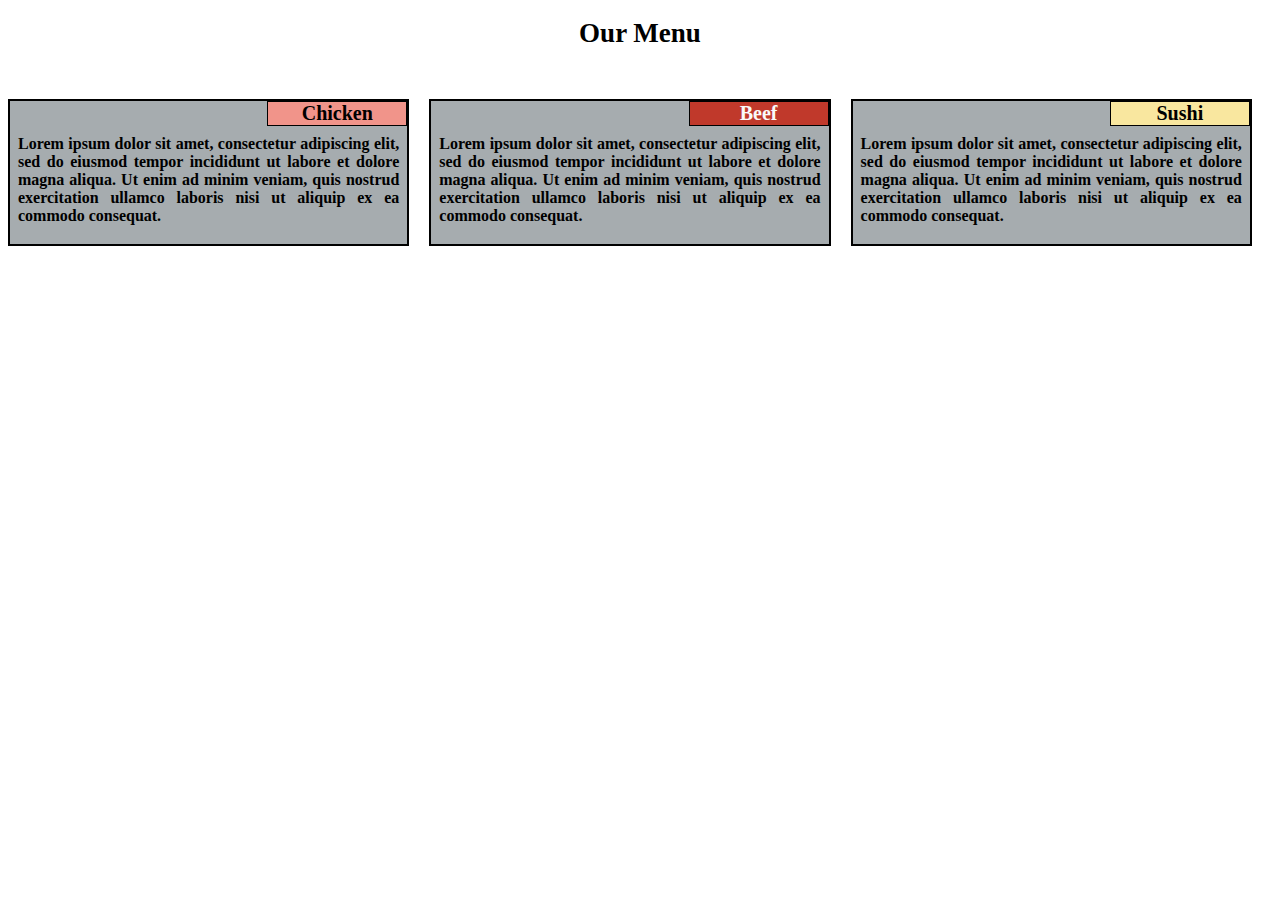
<file: module2-solution/index.html>
<!DOCTYPE html>
<html>
<head>
	<meta charset="utf-8">
	<meta name="viewport" content="width=device-width, initial-scale=1">
	<title>Our Menu</title>
	<!--link rel="stylesheet" type="text/css" href="../css/style.css"-->
	<link rel="stylesheet" type="text/css" href="css/style.css">
</head>

<body>
<h1>Our Menu</h1>
<div class="row">
  <div class="col-lg-4 col-md-6 col-sx-12">
  	<div class="section">
  		<span id='sub1'>Chicken</span>
  		<p>Lorem ipsum dolor sit amet, consectetur adipiscing elit, sed do eiusmod tempor incididunt ut labore et dolore magna aliqua. Ut enim ad minim veniam, quis nostrud exercitation ullamco laboris nisi ut aliquip ex ea commodo consequat.</p>
  	</div>
  </div>
  <div class="col-lg-4 col-md-6 col-sx-12">
  	<div class="section">
  		<span id='sub2'>Beef</span>
  		<p>Lorem ipsum dolor sit amet, consectetur adipiscing elit, sed do eiusmod tempor incididunt ut labore et dolore magna aliqua. Ut enim ad minim veniam, quis nostrud exercitation ullamco laboris nisi ut aliquip ex ea commodo consequat.</p>
  	</div>
  </div>
  <div class="col-lg-4 col-md-12 col-sx-12">
  	<div class="section">
  		<span id='sub3'>Sushi</span>
  		<p>Lorem ipsum dolor sit amet, consectetur adipiscing elit, sed do eiusmod tempor incididunt ut labore et dolore magna aliqua. Ut enim ad minim veniam, quis nostrud exercitation ullamco laboris nisi ut aliquip ex ea commodo consequat.</p>
  	</div>
</div>
</body>
</html>
</file>
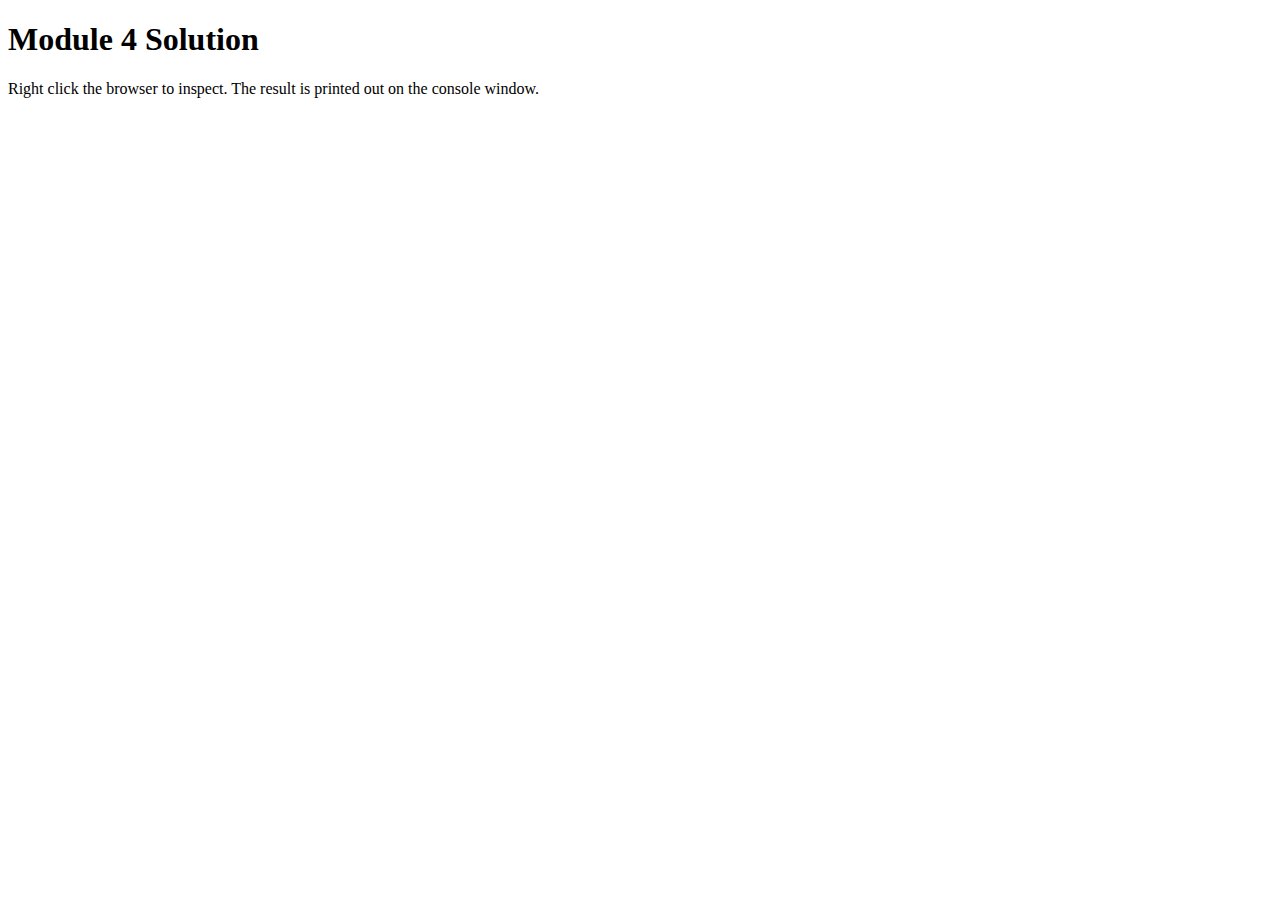
<file: module4-solution/index.html>
<!DOCTYPE html>
<html>
<head>
  <meta charset="utf-8">
  <title>Module 4 Solution</title>
  <script src="SpeakHello.js"></script>
  <script src="SpeakGoodBye.js"></script>
  <script src="script.js"></script>
</head>
<body>
  <h1>Module 4 Solution</h1>
  <p>Right click the browser to inspect. The result is printed out on the console window.</p>
</body>
</html>
</file>
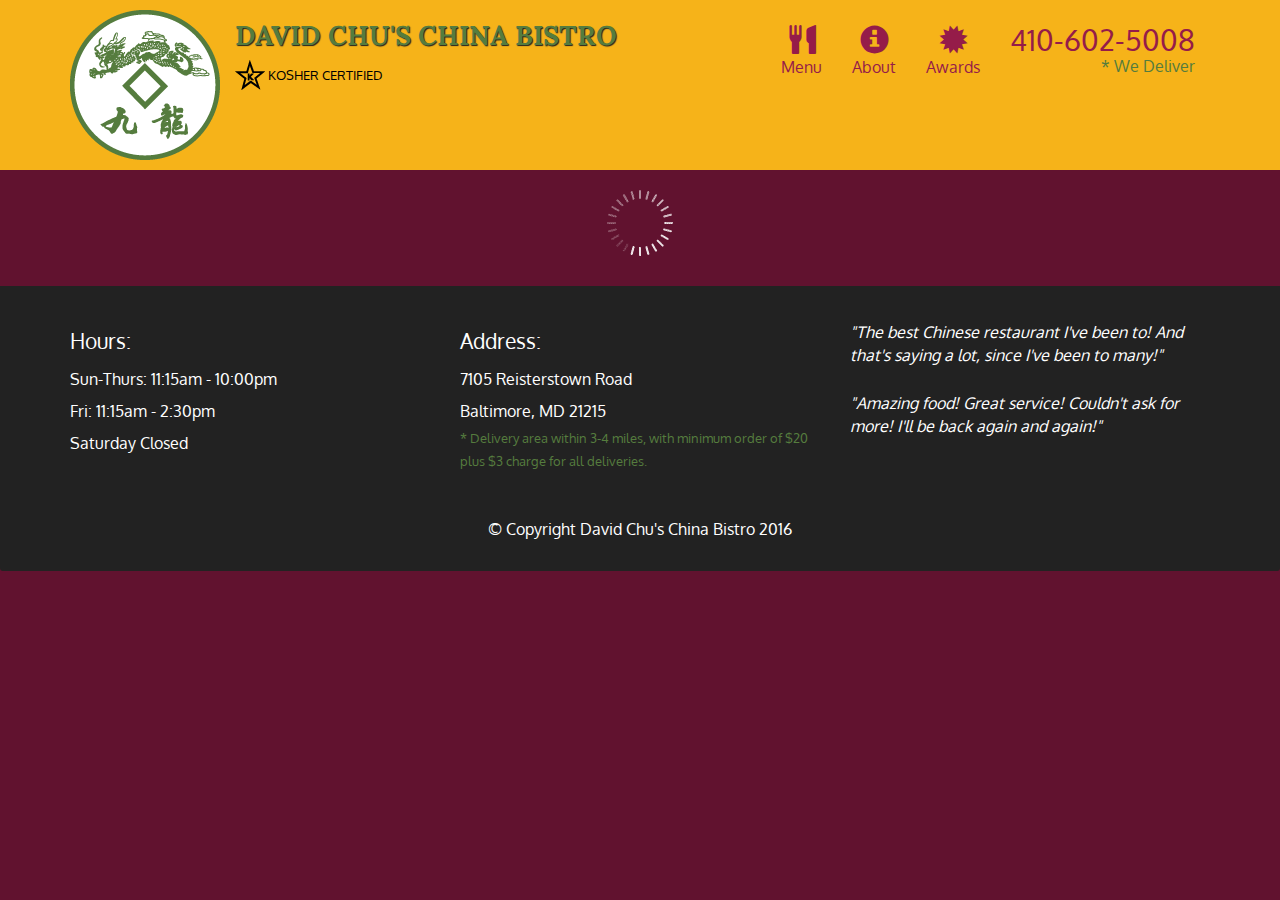
<file: module5-solution/index.html>
<!doctype html>
<html lang="en">
  <head>
    <meta charset="utf-8">
    <meta http-equiv="X-UA-Compatible" content="IE=edge">
    <meta name="viewport" content="width=device-width, initial-scale=1">
    <title>David Chu's China Bistro</title>
    <link rel="stylesheet" href="css/bootstrap.min.css">
    <link rel="stylesheet" href="css/styles.css">
    <link href='https://fonts.googleapis.com/css?family=Oxygen:400,300,700' rel='stylesheet' type='text/css'>
    <link href='https://fonts.googleapis.com/css?family=Lora' rel='stylesheet' type='text/css'>
  </head>
<body>
  <header>
    <nav id="header-nav" class="navbar navbar-default">
      <div class="container">
        <div class="navbar-header">
          <a href="index.html" class="pull-left visible-md visible-lg">
            <div id="logo-img" alt="Logo image"></div>
          </a>

          <div class="navbar-brand">
            <a href="index.html"><h1>David Chu's China Bistro</h1></a>
            <p>
              <img src="images/star-k-logo.png" alt="Kosher certification">
              <span>Kosher Certified</span>
            </p>
          </div>

          <button id="navbarToggle" type="button" class="navbar-toggle collapsed" data-toggle="collapse" data-target="#collapsable-nav" aria-expanded="false">
            <span class="sr-only">Toggle navigation</span>
            <span class="icon-bar"></span>
            <span class="icon-bar"></span>
            <span class="icon-bar"></span>
          </button>
        </div>
        
        <div id="collapsable-nav" class="collapse navbar-collapse">
           <ul id="nav-list" class="nav navbar-nav navbar-right">
            <li id="navHomeButton" class="visible-xs active">
              <a href="index.html">
                <span class="glyphicon glyphicon-home"></span> Home</a>
            </li>
            <li id="navMenuButton">
              <a href="#" onclick="$dc.loadMenuCategories();">
                <span class="glyphicon glyphicon-cutlery"></span><br class="hidden-xs"> Menu</a>
            </li>
            <li>
              <a href="#">
                <span class="glyphicon glyphicon-info-sign"></span><br class="hidden-xs"> About</a>
            </li>
            <li>
              <a href="#">
                <span class="glyphicon glyphicon-certificate"></span><br class="hidden-xs"> Awards</a>
            </li>
            <li id="phone" class="hidden-xs">
              <a href="tel:410-602-5008">
                <span>410-602-5008</span></a><div>* We Deliver</div>
            </li>
          </ul><!-- #nav-list -->
        </div><!-- .collapse .navbar-collapse -->
      </div><!-- .container -->
    </nav><!-- #header-nav -->
  </header>

  <div id="call-btn" class="visible-xs">
    <a class="btn" href="tel:410-602-5008">
    <span class="glyphicon glyphicon-earphone"></span>
    410-602-5008
    </a>
  </div>
  <div id="xs-deliver" class="text-center visible-xs">* We Deliver</div>

  <div id="main-content" class="container"></div>

  <footer class="panel-footer">
    <div class="container">
      <div class="row">
        <section id="hours" class="col-sm-4">
          <span>Hours:</span><br>
          Sun-Thurs: 11:15am - 10:00pm<br>
          Fri: 11:15am - 2:30pm<br>
          Saturday Closed
          <hr class="visible-xs">
        </section>
        <section id="address" class="col-sm-4">
          <span>Address:</span><br>
          7105 Reisterstown Road<br>
          Baltimore, MD 21215
          <p>* Delivery area within 3-4 miles, with minimum order of $20 plus $3 charge for all deliveries.</p>
          <hr class="visible-xs">
        </section>
        <section id="testimonials" class="col-sm-4">
          <p>"The best Chinese restaurant I've been to! And that's saying a lot, since I've been to many!"</p>
          <p>"Amazing food! Great service! Couldn't ask for more! I'll be back again and again!"</p>
        </section>
      </div>
      <div class="text-center">&copy; Copyright David Chu's China Bistro 2016</div>
    </div>
  </footer>

  <!-- jQuery (Bootstrap JS plugins depend on it) -->
  <script src="js/jquery-2.1.4.min.js"></script>
  <script src="js/bootstrap.min.js"></script>
  <script src="js/ajax-utils.js"></script>
  <script src="js/script.js"></script>
</body>
</html>
</file>
<file: module2-solution/css/style.css>
* {
  box-sizing: border-box;
}

h1 {
	font-size: 27px;
	font-family: Comic sans MS;
	text-align: center;
	color: black;
	margin-bottom: 30px;
}

p {
	padding: 15px 5px 0px 5px;
	font-family: Georgia sans-serif;
	font-weight: bold;
	font-size: 16px;
	position: relative;
}

.section { 
	background-color: #A6ACAF;
   	border: 2px solid black;
   	margin-top: 20px; 
   	margin-right: 20px; 
   	padding: 3px;
   	text-align: justify;
   	position: relative;
 }

span {
	font-size: 20px;
	width: 140px;
	border: 1px solid black;
	font-weight: bold;
	text-align: center;
	float: right; top :0; right: 0;
	position: absolute;
}
#sub1 {
	background-color: #F1948A;
	color: rgb(0, 0, 0);
}
#sub2 {
	background-color: #C0392B;
	color: rgb(250, 250, 250);
}
#sub3 {
	background-color: #F9E79F;
	color: rgb(0, 0, 0);
}
}

/* Simple Responsive Framework.*/ 
.row {
  width: 100%;
}

/********** Large devices only **********/
@media (min-width: 992px) {
  .col-lg-4 {
    width: 33.33%;
    float: left;
  }
}

/********** Medium devices only **********/
@media (min-width: 768px) and (max-width: 991px) { 
  .col-md-6 {
    width: 50%;
    float: left;
  }
  .col-md-12 {
    width: 100%;
    float: left;
  }

/* Cell phone view */
@media (max-width: 767px)  { 
  .col-sx-12 {
  	float: left;
    width: 100%;
  }
}
</file>
<file: module5-solution/css/styles.css>
body {
  font-size: 16px;
  color: #fff;
  background-color: #61122f;
  font-family: 'Oxygen', sans-serif;
}

/** HEADER **/
#header-nav {
  background-color: #f6b319;
  border-radius: 0;
  border: 0;
}

#logo-img {
  background: url('../images/restaurant-logo_large.png') no-repeat;
  width: 150px;
  height: 150px;
  margin: 10px 15px 10px 0;
}

.navbar-brand {
  padding-top: 25px;
}
.navbar-brand h1 { /* Restaurant name */
  font-family: 'Lora', serif;
  color: #557c3e;
  font-size: 1.5em;
  text-transform: uppercase;
  font-weight: bold;
  text-shadow: 1px 1px 1px #222;
  margin-top: 0;
  margin-bottom: 0;
  line-height: .75;
}
.navbar-brand a:hover, .navbar-brand a:focus {
  text-decoration: none;
}
.navbar-brand p { /* Kosher cert */
  color: #000;
  text-transform: uppercase;
  font-size: .7em;
  margin-top: 15px;
}
.navbar-brand p span { /* Star-K */
  vertical-align: middle;
}

#nav-list {
  margin-top: 10px;
}
#nav-list a {
  color: #951C49;
  text-align: center;
}
#nav-list a:hover {
  background: #E7E7E7;
}
#nav-list a span {
  font-size: 1.8em;
}

#phone {
  margin-top: 5px;
}
#phone a { /* Phone number */
  text-align: right;
  padding-bottom: 0;
}
#phone div { /* We Deliver */
  color: #557c3e;
  text-align: right;
  padding-right: 15px;
}

.navbar-header button.navbar-toggle, .navbar-header .icon-bar {
  border: 1px solid #61122f;
}
.navbar-header button.navbar-toggle {
  clear: both;
  margin-top: -30px;
}
/* END HEADER */

/* FOOTER */
.panel-footer {
  margin-top: 30px;
  padding-top: 35px;
  padding-bottom: 30px;
  background-color: #222;
  border-top: 0;
}
.panel-footer div.row {
  margin-bottom: 35px;
}
#hours, #address {
  line-height: 2;
}
#hours > span, #address > span {
  font-size: 1.3em;
}
#address p {
  color: #557c3e;
  font-size: .8em;
  line-height: 1.8;
}
#testimonials {
  font-style: italic;
}
#testimonials p:nth-child(2) {
  margin-top: 25px;
}
/* END FOOTER */



/* HOME PAGE */
.container .jumbotron {
  box-shadow: 0 0 50px #3F0C1F;
  border: 2px solid #3F0C1F;
}

#menu-tile, #specials-tile, #map-tile {
  height: 250px;
  width: 100%;
  margin-bottom: 15px;
  position: relative;
  border: 2px solid #3F0C1F;
  overflow: hidden;
}
#menu-tile:hover, #specials-tile:hover, #map-tile:hover {
  box-shadow: 0 1px 5px 1px #cccccc;
}
#menu-tile {
  background: url('../images/menu-tile.jpg') no-repeat;
  background-position: center;
}
#specials-tile {
  background: url('../images/specials-tile.jpg') no-repeat;
  background-position: center;
}
#menu-tile span, #specials-tile span, #map-tile span {
  position: absolute;
  bottom: 0;
  right: 0;
  width: 100%;
  text-align: center;
  font-size: 1.6em;
  text-transform: uppercase;
  background-color: #000;
  color: #fff;
  opacity: .8;
}
/* END HOME PAGE */

/* MENU CATEGORIES PAGE */
.category-tile { 
  position: relative;
  border: 2px solid #3F0C1F;
  overflow: hidden;
  width: 200px;
  height: 200px;
  margin: 0 auto 15px;
}
.category-tile span {
  position: absolute;
  bottom: 0;
  right: 0;
  width: 100%;
  text-align: center;
  font-size: 1.2em;
  text-transform: uppercase;
  background-color: #000;
  color: #fff;
  opacity: .8;
}
.category-tile:hover {
  box-shadow: 0 1px 5px 1px #cccccc;
}

#menu-categories-title + div {
  margin-bottom: 50px;
}
/* END MENU CATEGORIES PAGE */

/* SINGLE CATEGORY PAGE */
.menu-item-tile {
  margin-bottom: 25px;
}
.menu-item-tile hr {
  width: 80%;
}
.menu-item-tile .menu-item-price {
  font-size: 1.1em;
  text-align: right;
  margin-top: -15px;
  margin-right: -15px;
}
.menu-item-tile .menu-item-price span {
  font-size: .6em;
}
.menu-item-photo {
  position: relative;
  border: 2px solid #3F0C1F; 
  overflow: hidden;
  padding: 0;
  margin-right: -15px;
  margin-left: auto;
  margin-bottom: 20px;
  max-width: 250px;
}
.menu-item-photo div {
  position: absolute;
  bottom: 0;
  right: 0;
  width: 80px;
  background-color: #557c3e;
  text-align: center;
}
.menu-item-description {
  padding-right: 30px;
}
h3.menu-item-title {
  margin: 0 0 10px;
}
.menu-item-details {
  font-size: .9em;
  font-style: italic;
}
/* END SINGLE CATEGORY PAGE */


/********** Large devices only **********/
@media (min-width: 1200px) {
  .container .jumbotron {
    background: url('../images/jumbotron_1200.jpg') no-repeat;
    height: 675px;
  }
}

/********** Medium devices only **********/
@media (min-width: 992px) and (max-width: 1199px) {
  /* Header */
  #logo-img {
    background: url('../images/restaurant-logo_medium.png') no-repeat;
    width: 100px;
    height: 100px;
    margin: 5px 5px 5px 0;
  }
  /* End Header */

  /* Home Page */
  .container .jumbotron {
    background: url('../images/jumbotron_992.jpg') no-repeat;
    height: 558px;
  }
  /* End Home Page */
}

/********** Small devices only **********/
@media (min-width: 768px) and (max-width: 991px) {
  /* Home Page */
  .container .jumbotron {
    background: url('../images/jumbotron_768.jpg') no-repeat;
    height: 432px;
  }
  /* End Home Page */
}

/********** Extra small devices only **********/
@media (max-width: 767px) {
  /* Header */
  .navbar-brand {
    padding-top: 10px;
    height: 80px;
  }
  .navbar-brand h1 { /* Restaurant name */
    padding-top: 10px;
    font-size: 5vw; /* 1vw = 1% of viewport width */
  }
  .navbar-brand p { /* Kosher cert */
    font-size: .6em;
    margin-top: 12px;
  }
  .navbar-brand p img { /* Star-K */
    height: 20px;
  }

  #collapsable-nav a { /* Collapsed nav menu text */
    font-size: 1.2em;
  }
  #collapsable-nav a span { /* Collapsed nav menu glyph */
    font-size: 1em;
    margin-right: 5px;
  }

  #call-btn > a {
    font-size: 1.5em;
    display: block;
    margin: 0 20px;
    padding: 10px;
    border: 2px solid #fff;
    background-color: #f6b319;
    color: #951c49;
  }
  #xs-deliver {
    margin-top: 5px;
    font-size: .7em;
    letter-spacing: .1em;
    text-transform: uppercase;
  }
  /* End Header */

  /* Footer */
  .panel-footer section {
    margin-bottom: 30px;
    text-align: center;
  }
  .panel-footer section:nth-child(3) {
    margin-bottom: 0; /* margin already exists on the whole row */
  }
  .panel-footer section hr {
    width: 50%;
  }
  /* End Footer */

  /* Home Page */
  .container .jumbotron {
    margin-top: 30px;
    padding: 0;
  }
  #menu-tile, #specials-tile {
    width: 360px;
    margin: 0 auto 15px;
  }

  .menu-item-photo {
    margin-right: auto;
  }
  .menu-item-tile .menu-item-price {
    text-align: center;
  }
  .menu-item-description {
    text-align: center;;
  }
}


/********** Super extra small devices Only :-) (e.g., iPhone 4) **********/
@media (max-width: 479px) {
  /* Header */
  .navbar-brand h1 { /* Restaurant name */
    padding-top: 5px;
    font-size: 6vw;
  }
  /* End Header */
  
  /* Home page */
  #menu-tile, #specials-tile {
    width: 280px;
    margin: 0 auto 15px;
  }

  .col-xxs-12 {
    position: relative;
    min-height: 1px;
    padding-right: 15px;
    padding-left: 15px;
    float: left;
    width: 100%;
  }
}
</file>
